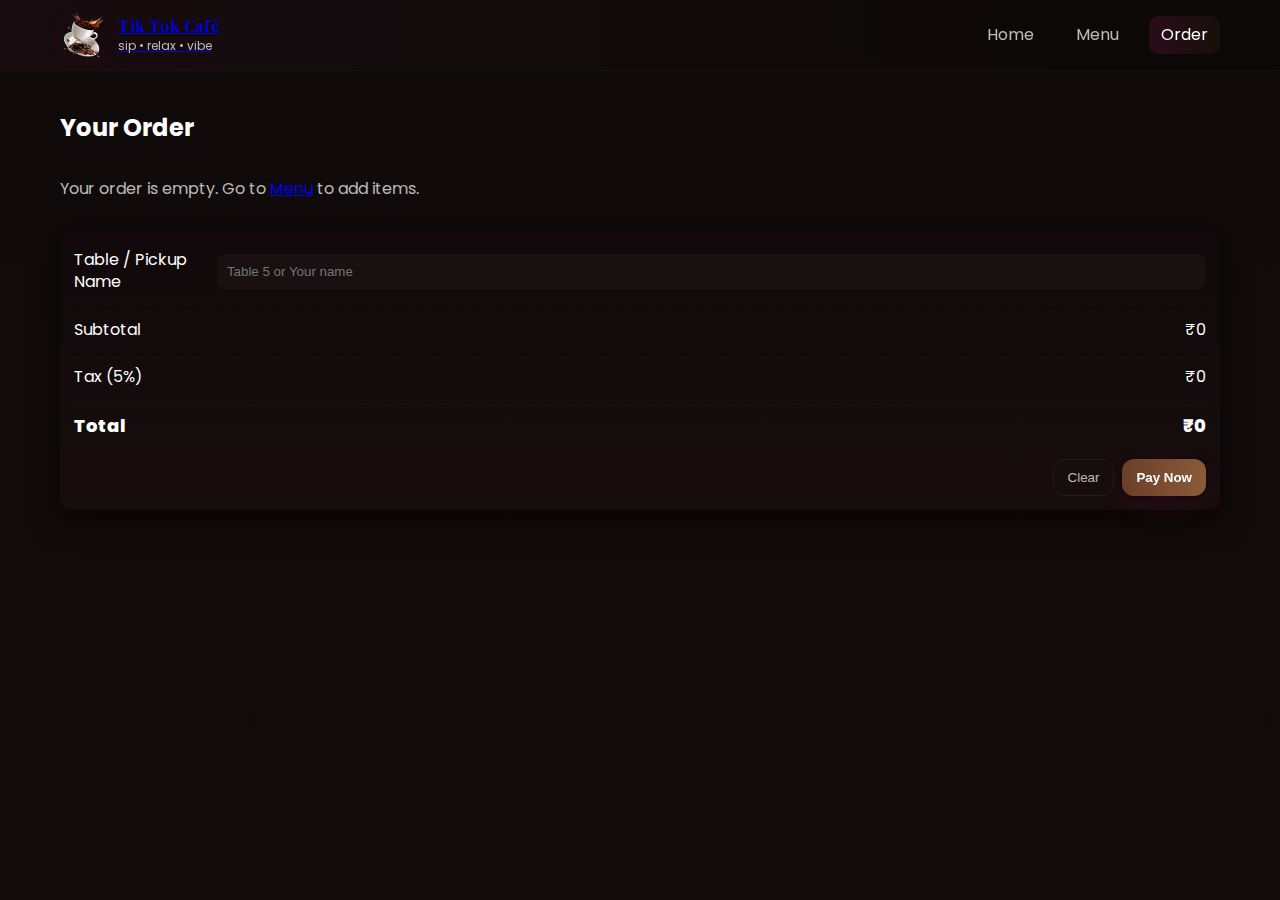
<file: pages/order.html>
<!DOCTYPE html>
<html lang="en">
  <head>
    <meta charset="utf-8" />
    <meta name="viewport" content="width=device-width,initial-scale=1" />
    <title>Tik Tok Café — Order</title>

    <link
      href="https://fonts.googleapis.com/css2?family=Poppins:wght@300;400;600;800&family=Playfair+Display:wght@400;700&display=swap"
      rel="stylesheet"
    />
    <link rel="stylesheet" href="../style.css" />
    <link rel="stylesheet" href="order.css" />
    <link
      rel="stylesheet"
      href="https://cdnjs.cloudflare.com/ajax/libs/font-awesome/6.4.0/css/all.min.css"
    />
  </head>
  <body class="light">
    <header class="site-header">
      <div class="container header-inner">
        <a href="../index.html" class="brand">
          <img src="../logo-small.png" alt="" class="logo" />
          <div class="brand-text">
            <h1>Tik Tok Café</h1>
            <p class="tagline">sip • relax • vibe</p>
          </div>
        </a>
        <nav class="nav-desktop">
          <a href="../index.html">Home</a>
          <a href="menu.html">Menu</a>
          <a href="order.html" class="active">Order</a>
        </nav>
      </div>
    </header>

    <main class="container order-page">
      <section class="order-panel">
        <h2>Your Order</h2>
        <div id="orderList" class="order-list"></div>

        <div class="order-summary">
          <div class="row">
            <label for="tableNo">Table / Pickup Name</label>
            <input id="tableNo" placeholder="Table 5 or Your name" />
          </div>

          <div class="row totals">
            <div>Subtotal</div>
            <div id="subtotal">₹0</div>
          </div>
          <div class="row totals">
            <div>Tax (5%)</div>
            <div id="tax">₹0</div>
          </div>
          <div class="row totals total">
            <div>Total</div>
            <div id="total">₹0</div>
          </div>

          <div class="controls">
            <button id="clearOrder" class="btn-outline">Clear</button>
            <button id="payNow" class="btn-primary btn-glow">Pay Now</button>
          </div>
        </div>
      </section>
    </main>

    <!-- Payment modal -->
    <div id="paymentModal" class="payment-modal" aria-hidden="true">
      <div class="modal-card">
        <button class="popup-close modal-close">
          <i class="fa-solid fa-xmark"></i>
        </button>
        <div class="payment-steps">
          <div class="step active" data-step="1">
            <h3>Initializing</h3>
            <p>Preparing your secure payment.</p>
          </div>
          <div class="step" data-step="2">
            <h3>Processing</h3>
            <p>Processing the fake payment (demo).</p>
          </div>
          <div class="step" data-step="3">
            <h3>Success</h3>
            <p>Payment completed. Order confirmed!</p>
          </div>
        </div>
      </div>
    </div>

    <!-- Order confirmed popup -->
    <div id="confirmedPopup" class="custom-popup" aria-hidden="true">
      <div class="popup-card">
        <button class="popup-close"><i class="fa-solid fa-xmark"></i></button>
        <div class="popup-body" id="confirmedBody"></div>
      </div>
    </div>

    <script src="order.js"></script>
  </body>
</html>
</file>
<file: style.css>
/* style.css — global styles (mobile-first) */
/* Fonts: Poppins (modern UI) + Playfair Display (display headings) */
:root {
  --bg: #0b0705;
  --card: #1f1410;
  --cream: #f7e9dc;
  --warm-brown: #6b3f28;
  --orange: #ff8a1f;
  --neon: #ff2aa5;
  --muted: rgba(255, 255, 255, 0.72);
  --glass: rgba(255, 255, 255, 0.04);
  --accent: var(--neon);
  --shadow: 0 8px 30px rgba(0, 0, 0, 0.6);
  --radius: 14px;
}

* {
  box-sizing: border-box;
}
html,
body {
  height: 100%;
}
body {
  margin: 0;
  font-family: "Poppins", system-ui, -apple-system, "Segoe UI", Roboto,
    "Helvetica Neue", Arial;
  background: linear-gradient(180deg, #0f0b0a 0%, #130a0a 100%);
  color: #fff;
  -webkit-font-smoothing: antialiased;
  -moz-osx-font-smoothing: grayscale;
  line-height: 1.4;
}

/* container */
.container {
  padding: 20px;
  max-width: 1100px;
  margin: 0 auto;
}

/* header */
.site-header {
  position: sticky;
  top: 0;
  z-index: 40;
  background: linear-gradient(
    90deg,
    rgba(255, 42, 165, 0.03),
    rgba(0, 0, 0, 0.25)
  );
  backdrop-filter: blur(6px);
  border-bottom: 1px solid rgba(255, 255, 255, 0.03);
}
.header-inner {
  display: flex;
  align-items: center;
  justify-content: space-between;
  padding: 12px 20px;
}
.brand {
  display: flex;
  gap: 12px;
  align-items: center;
}
.brand .logo {
  width: 46px;
  height: 46px;
  border-radius: 10px;
  object-fit: cover;
  box-shadow: 0 6px 18px rgba(255, 42, 165, 0.06);
}
.brand h1 {
  font-family: "Playfair Display", serif;
  margin: 0;
  font-size: 16px;
  letter-spacing: 0.6px;
}
.brand .tagline {
  margin: 0;
  font-size: 12px;
  color: var(--muted);
}

/* desktop nav */
.nav-desktop {
  display: none;
  gap: 18px;
  align-items: center;
}
.nav-desktop a {
  color: var(--muted);
  text-decoration: none;
  padding: 8px 12px;
  border-radius: 10px;
}
.nav-desktop a.active,
.nav-desktop a:hover {
  background: linear-gradient(
    90deg,
    rgba(255, 42, 165, 0.12),
    rgba(255, 138, 31, 0.06)
  );
  color: #fff;
}
.icon-btn {
  background: transparent;
  border: 0;
  color: var(--muted);
  font-size: 18px;
  padding: 8px;
  border-radius: 8px;
}

/* hamburger */
.hamburger {
  width: 46px;
  height: 46px;
  border-radius: 10px;
  background: var(--glass);
  border: 0;
  display: flex;
  align-items: center;
  justify-content: center;
}
.hamburger span {
  display: block;
  width: 18px;
  height: 2px;
  background: linear-gradient(90deg, #fff, #ff2aa5);
  border-radius: 2px;
  position: relative;
}
.hamburger span::after,
.hamburger span::before {
  content: "";
  position: absolute;
  width: 18px;
  height: 2px;
  background: linear-gradient(90deg, #fff, #ff2aa5);
  left: 0;
}
.hamburger span::before {
  top: -6px;
}
.hamburger span::after {
  top: 6px;
}

/* mobile drawer */
.mobile-drawer {
  position: fixed;
  top: 0;
  right: -100%;
  width: 86%;
  max-width: 360px;
  height: 100%;
  background: #0b0807;
  padding: 18px;
  box-shadow: -20px 0 60px rgba(0, 0, 0, 0.7);
  transition: right 0.35s cubic-bezier(0.2, 0.9, 0.3, 1);
  z-index: 60;
  border-left: 1px solid rgba(255, 255, 255, 0.03);
}
.mobile-drawer.open {
  right: 0;
}
.drawer-top {
  display: flex;
  justify-content: space-between;
  align-items: center;
}
.drawer-nav {
  display: flex;
  flex-direction: column;
  gap: 12px;
  margin-top: 22px;
}
.drawer-nav a {
  color: var(--muted);
  text-decoration: none;
  padding: 12px;
  border-radius: 10px;
}
.btn-glow {
  background: linear-gradient(90deg, var(--neon), var(--orange));
  padding: 10px 14px;
  border-radius: 12px;
  color: #fff;
  font-weight: 700;
  border: 0;
  box-shadow: 0 6px 24px rgba(255, 42, 165, 0.12);
  cursor: pointer;
}
.btn-outline {
  background: transparent;
  border: 1px solid rgba(255, 255, 255, 0.06);
  padding: 10px 14px;
  border-radius: 12px;
  color: var(--muted);
  text-decoration: none;
}
.btn-primary {
  background: linear-gradient(90deg, var(--warm-brown), #8a5b3a);
  padding: 10px 14px;
  border-radius: 12px;
  color: #fff;
  text-decoration: none;
  font-weight: 700;
  display: inline-flex;
  gap: 8px;
  align-items: center;
}
.btn-primary.btn-glow {
  box-shadow: 0 10px 30px rgba(255, 42, 165, 0.08), 0 2px 8px rgba(0, 0, 0, 0.6);
  transform: translateZ(0);
}

/* hero */
.hero {
  display: flex;
  flex-direction: column;
  gap: 20px;
  align-items: center;
  padding: 36px 20px;
}
.hero-left {
  width: 100%;
  text-align: center;
}
.eyebrow {
  color: var(--orange);
  font-weight: 700;
  margin: 0 0 8px;
}
.hero-title {
  font-family: "Playfair Display", serif;
  font-size: 32px;
  margin: 0;
  color: #fff;
  line-height: 1.02;
}
.typewriter {
  display: block;
  color: var(--neon);
  font-weight: 600;
  margin-top: 8px;
  font-size: 14px;
  height: 20px;
  overflow: hidden;
}
.hero-desc {
  color: var(--muted);
  margin-top: 12px;
  font-size: 14px;
}
.hero-ctas {
  display: flex;
  gap: 10px;
  justify-content: center;
  margin-top: 18px;
}
.features {
  display: flex;
  gap: 12px;
  justify-content: center;
  margin-top: 18px;
  padding: 0;
  list-style: none;
}
.features li {
  font-size: 13px;
  color: var(--muted);
  display: flex;
  gap: 8px;
  align-items: center;
}

/* hero image */
.hero-right {
  width: 100%;
  display: flex;
  justify-content: center;
}
.cup-wrap {
  width: 220px;
  height: 220px;
  position: relative;
  border-radius: 24px;
  background: linear-gradient(
    180deg,
    rgba(255, 255, 255, 0.03),
    rgba(255, 255, 255, 0.01)
  );
  display: flex;
  align-items: center;
  justify-content: center;
  box-shadow: var(--shadow);
}
.hero-cup {
  width: 160px;
  transform: translateY(4px) rotate(-6deg);
}
.steam {
  position: absolute;
  left: 50%;
  transform: translateX(-50%);
  width: 90px;
  height: 120px;
  pointer-events: none;
  opacity: 0.85;
}
.steam-1 {
  top: 10px;
  filter: blur(18px);
  animation: steam 4s linear infinite;
}
.steam-2 {
  top: 0;
  filter: blur(22px);
  animation: steam 5s linear infinite;
  opacity: 0.6;
}
.steam-3 {
  top: 20px;
  filter: blur(12px);
  animation: steam 6s linear infinite;
  opacity: 0.4;
}
@keyframes steam {
  0% {
    transform: translateX(-50%) translateY(0) scale(0.9) rotate(-4deg);
    opacity: 0;
  }
  20% {
    opacity: 0.6;
  }
  100% {
    transform: translateX(-50%) translateY(-80px) scale(1.3) rotate(6deg);
    opacity: 0;
  }
}

/* parallax */
.parallax {
  height: 120px;
  background-image: linear-gradient(
    90deg,
    rgba(255, 42, 165, 0.04),
    rgba(255, 138, 31, 0.02)
  );
  display: flex;
  align-items: center;
  justify-content: center;
  margin: 18px 0;
  border-radius: 12px;
  overflow: hidden;
}
.parallax-inner {
  transform: translateZ(0);
  font-family: "Playfair Display", serif;
  font-size: 20px;
  color: #ffd9f0;
  opacity: 0.95;
}

/* preview cards */
.preview-cards {
  display: grid;
  grid-template-columns: repeat(3, 1fr);
  gap: 12px;
}
.card {
  background: linear-gradient(
    180deg,
    rgba(255, 255, 255, 0.02),
    rgba(0, 0, 0, 0.12)
  );
  padding: 12px;
  border-radius: 12px;
  text-align: center;
}
.card img {
  width: 100%;
  height: 120px;
  border-radius: 10px;
  object-fit: cover;
  display: block;
}
.card h4 {
  margin: 8px 0 4px;
  font-size: 16px;
}
.muted {
  color: var(--muted);
}

/* CTA bar */
.cta-bar {
  background: linear-gradient(
    90deg,
    rgba(255, 42, 165, 0.05),
    rgba(255, 138, 31, 0.03)
  );
  padding: 14px;
  border-radius: 12px;
  margin: 20px auto;
}
.cta-inner {
  display: flex;
  gap: 14px;
  align-items: center;
  justify-content: space-between;
  flex-wrap: wrap;
}

/* footer */
.site-footer {
  margin-top: 26px;
  border-top: 1px solid rgba(255, 255, 255, 0.02);
}
.footer-inner {
  display: flex;
  gap: 18px;
  align-items: flex-start;
  padding: 18px 20px;
}
.site-footer h5 {
  margin: 0 0 6px;
}
.footer-bottom {
  text-align: center;
  padding: 12px;
  color: var(--muted);
  border-top: 1px solid rgba(255, 255, 255, 0.02);
}

/* popup */
.custom-popup {
  position: fixed;
  inset: 0;
  display: none;
  align-items: center;
  justify-content: center;
  background: linear-gradient(180deg, rgba(0, 0, 0, 0.6), rgba(0, 0, 0, 0.6));
  z-index: 90;
}
.custom-popup.show {
  display: flex;
}
.popup-card {
  background: linear-gradient(180deg, #11080a, #1b0f10);
  padding: 18px;
  border-radius: 16px;
  min-width: 300px;
  max-width: 420px;
  box-shadow: var(--shadow);
  position: relative;
}
.popup-close {
  position: absolute;
  right: 10px;
  top: 10px;
  border: 0;
  background: transparent;
  color: var(--muted);
  font-size: 18px;
}

/* small screens adjustments */
@media (min-width: 700px) {
  .nav-desktop {
    display: flex;
  }
  .hamburger {
    display: none;
  }
  .hero {
    flex-direction: row;
    padding: 56px 20px;
  }
  .hero-left {
    text-align: left;
    width: 55%;
  }
  .hero-right {
    width: 45%;
    display: flex;
    justify-content: flex-end;
  }
  .preview-cards {
    grid-template-columns: repeat(3, 1fr);
  }
}

/* larger */
@media (min-width: 980px) {
  .hero-title {
    font-size: 48px;
  }
  .hero-cup {
    width: 220px;
  }
  .container {
    max-width: 1200px;
  }
}
</file>
<file: pages/order.css>
/* order.css — order page styles */
.order-page {
  padding: 20px;
}
.order-panel {
  display: flex;
  flex-direction: column;
  gap: 14px;
}
.order-list {
  display: flex;
  flex-direction: column;
  gap: 10px;
  margin-bottom: 12px;
}

/* order item */
.order-row {
  display: flex;
  gap: 12px;
  align-items: center;
  background: linear-gradient(
    180deg,
    rgba(255, 255, 255, 0.02),
    rgba(0, 0, 0, 0.1)
  );
  padding: 10px;
  border-radius: 12px;
}
.order-row .meta {
  flex: 1;
}
.order-row .meta h4 {
  margin: 0;
  font-size: 15px;
}
.order-row .controls {
  display: flex;
  gap: 8px;
  align-items: center;
}
.counter {
  display: flex;
  align-items: center;
  gap: 6px;
  background: rgba(0, 0, 0, 0.12);
  padding: 6px;
  border-radius: 10px;
}
.counter button {
  border: 0;
  background: transparent;
  color: #fff;
  font-size: 14px;
  cursor: pointer;
}
.remove-btn {
  background: transparent;
  border: 0;
  color: #ff6b8a;
  font-size: 18px;
}

/* summary */
.order-summary {
  background: linear-gradient(180deg, #10080a, #170d0d);
  padding: 14px;
  border-radius: 12px;
  box-shadow: var(--shadow);
}
.order-summary .row {
  display: flex;
  justify-content: space-between;
  align-items: center;
  padding: 8px 0;
}
.order-summary input {
  width: 100%;
  padding: 10px;
  border-radius: 8px;
  border: 0;
  background: rgba(255, 255, 255, 0.03);
  color: #fff;
}

/* totals */
.totals {
  border-top: 1px dashed rgba(255, 255, 255, 0.03);
  padding-top: 10px;
  margin-top: 8px;
}
.total {
  font-weight: 800;
  font-size: 18px;
}

/* controls */
.controls {
  display: flex;
  gap: 8px;
  justify-content: flex-end;
  margin-top: 12px;
}

/* payment modal */
.payment-modal {
  position: fixed;
  inset: 0;
  display: none;
  align-items: center;
  justify-content: center;
  background: linear-gradient(180deg, rgba(0, 0, 0, 0.6), rgba(0, 0, 0, 0.8));
  z-index: 120;
}
.payment-modal.show {
  display: flex;
}
.modal-card {
  background: linear-gradient(180deg, #1b0f10, #12080a);
  padding: 20px;
  border-radius: 14px;
  min-width: 300px;
  max-width: 420px;
  position: relative;
}
.payment-steps {
  display: flex;
  flex-direction: column;
  gap: 12px;
}
.payment-steps .step {
  opacity: 0.35;
  transform: translateY(6px);
  transition: all 0.35s ease;
}
.payment-steps .step.active {
  opacity: 1;
  transform: translateY(0);
  box-shadow: 0 12px 30px rgba(0, 0, 0, 0.6);
  border-radius: 10px;
  padding: 12px;
  background: linear-gradient(
    90deg,
    rgba(255, 42, 165, 0.02),
    rgba(255, 138, 31, 0.02)
  );
}
</file>
